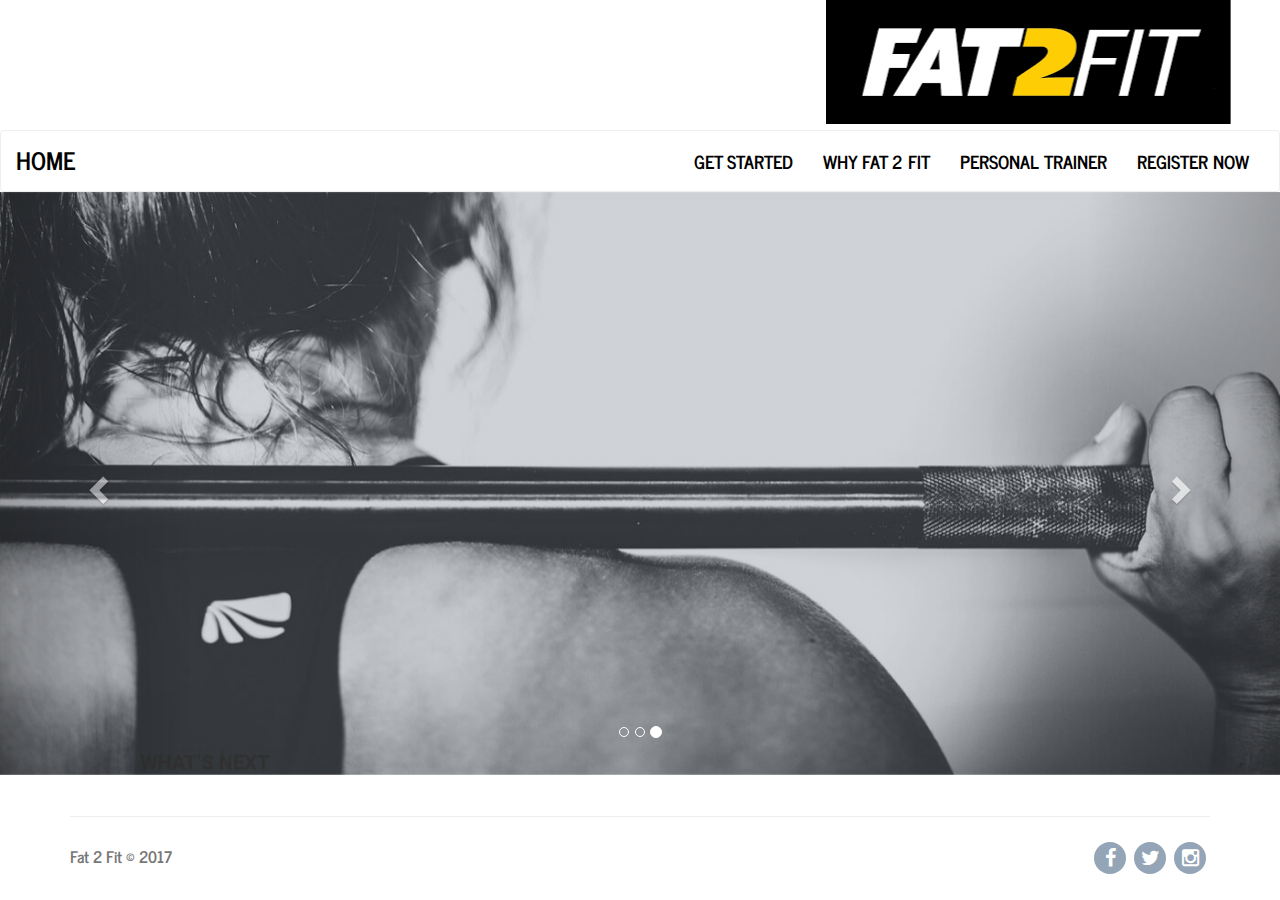
<file: index.html>
﻿<!DOCTYPE html>
<html>

<head>
    <meta charset="utf-8">
    <meta name="viewport" content="width=device-width, initial-scale=1.0">
    <title>FAT 2 FIT</title>
    <link rel="stylesheet" href="assets/bootstrap/css/bootstrap.min.css">
    <link rel="stylesheet" href="assets/fonts/font-awesome.min.css">
    <link rel="stylesheet" href="assets/css/user.css">
</head>

<body><marquee behavior="alternate"><img src="assets/img/FAT2FIT.png">
  </marquee >  <nav class="navbar navbar-default">
        <div class="container-fluid">
            <div class="navbar-header"><a class="navbar-brand navbar-link" href="index.html">Home </a>
                <button class="navbar-toggle collapsed" data-toggle="collapse" data-target="#navcol-2"><span class="sr-only">Toggle navigation</span><span class="icon-bar"></span><span class="icon-bar"></span><span class="icon-bar"></span></button>
            </div>
            <div class="collapse navbar-collapse" id="navcol-2">
                <ul class="nav navbar-nav navbar-right">
                    <li role="presentation"><a href="get.html">GET STARTED</a></li>
                    <li  role="presentation"><a href="why.html">WHY FAT 2 FIT</a></li>
                                        <li role="presentation"><a href="train.html">PERSONAL TRAINER</a></li>
                    <li role="presentation"><a href="register.html">REGISTER NOW</a></li>
                                    </ul>
            </div>
        </div>
    </nav>
    <div class="carousel slide" data-ride="carousel" id="carousel-1">
        <div class="carousel-inner" role="listbox">
            <div class="item"><img src="assets/img/slider1.jpg" alt="Slide Image" width="1400" height="576"></div>
            <div class="item"><img src="assets/img/slider2.jpg" alt="Slide Image" width="1400" height="576"></div>
            <div class="item active"><img src="assets/img/slider3.jpg" alt="Slide Image" width="1400" height="576"></div>
        </div>
        <div><a class="left carousel-control" href="#carousel-1" role="button" data-slide="prev"><i class="glyphicon glyphicon-chevron-left"></i><span class="sr-only">Previous</span></a>
            <a class="right carousel-control" href="#carousel-1" role="button" data-slide="next"><i class="glyphicon glyphicon-chevron-right"></i><span class="sr-only">Next</span></a>
        </div>
        <ol class="carousel-indicators">
            <li data-target="#carousel-1" data-slide-to="0"></li>
            <li data-target="#carousel-1" data-slide-to="1"></li>
            <li data-target="#carousel-1" data-slide-to="2" class="active"></li>
        </ol>
    </div>
    <footer class="site-footer">
        <div class="container">
            <hr>
            <div class="row">
                <div class="col-sm-6">
                    <h5>Fat 2 Fit © 2017</h5></div>
                <div class="col-sm-6 social-icons"><a href="#"><i class="fa fa-facebook"></i></a><a href="#"><i class="fa fa-twitter"></i></a><a href="#"><i class="fa fa-instagram"></i></a></div>
            </div>
        </div>
    </footer>
    <script src="assets/js/jquery.min.js"></script>
    <script src="assets/bootstrap/js/bootstrap.min.js"></script>
</body>

</html>
</file>
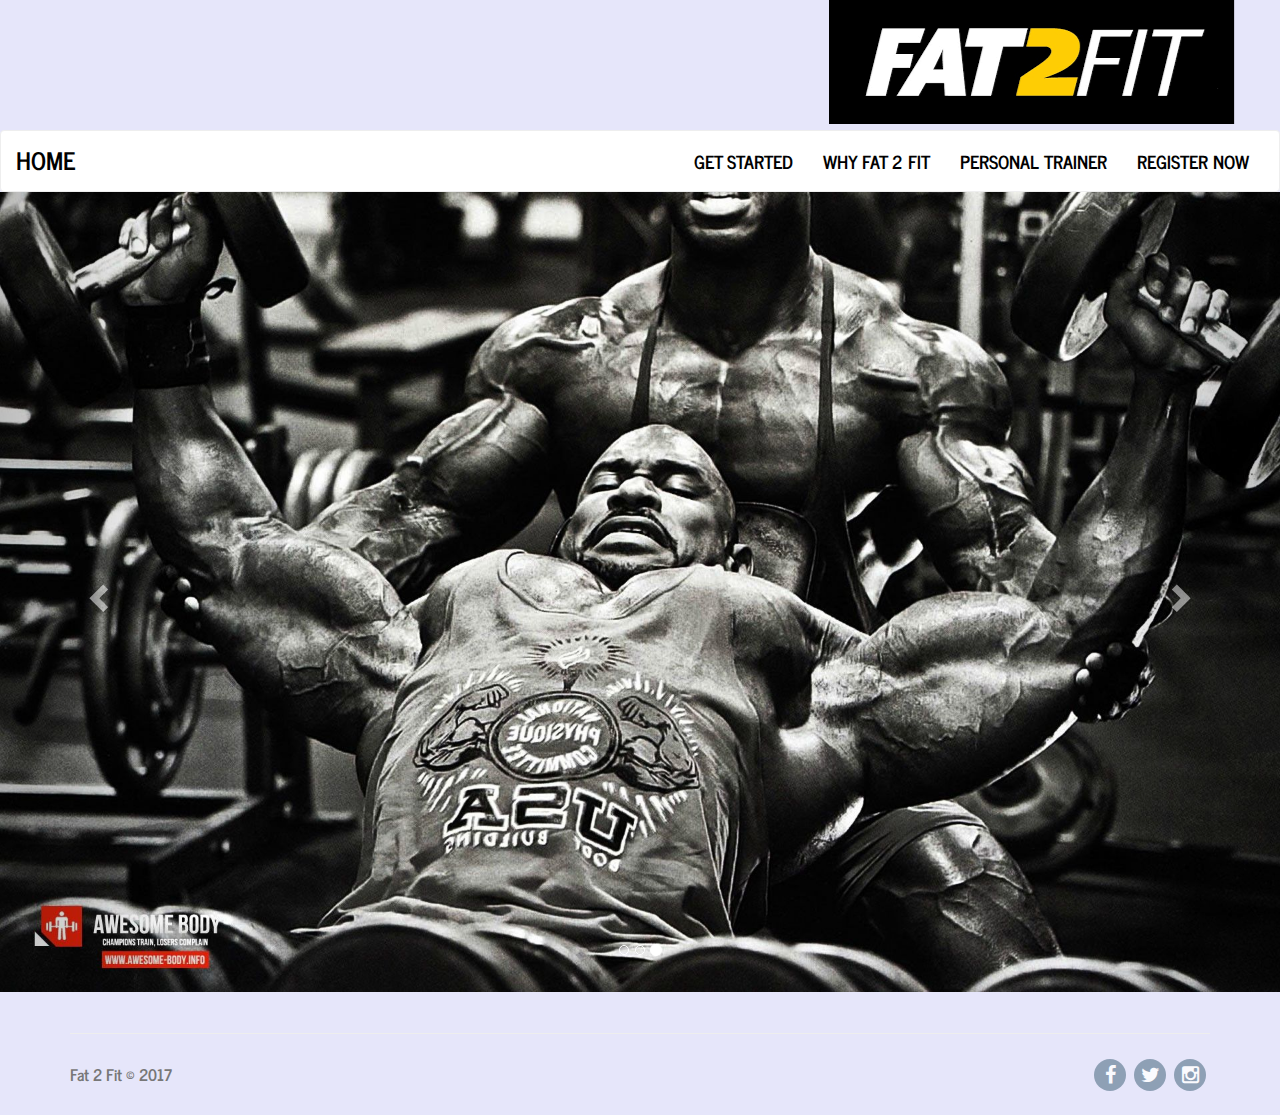
<file: get.html>
﻿<!DOCTYPE html>
<html>

<head>
    <meta charset="utf-8">
    <meta name="viewport" content="width=device-width, initial-scale=1.0">
    <title>GET STARTED</title>
    <link rel="stylesheet" href="assets/bootstrap/css/bootstrap.min.css">
    <link rel="stylesheet" href="assets/fonts/font-awesome.min.css">
    <link rel="stylesheet" href="assets/css/user.css">
    <link rel="stylesheet" href="assets/css/Pretty-Registration-Form.css">
</head>

<body style="background-color:#E6E6FA"><marquee behavior="alternate"><img src="assets/img/FAT2FIT.png">
  </marquee>   <nav class="navbar navbar-default">
        <div class="container-fluid">
            <div class="navbar-header"><a class="navbar-brand navbar-link" href="index.html">Home </a>
                <button class="navbar-toggle collapsed" data-toggle="collapse" data-target="#navcol-2"><span class="sr-only">Toggle navigation</span><span class="icon-bar"></span><span class="icon-bar"></span><span class="icon-bar"></span></button>
            </div>
            <div class="collapse navbar-collapse" id="navcol-2">
                <ul class="nav navbar-nav navbar-right">
                    <li role="presentation"><a href="get.html">GET STARTED</a></li>
                    <li  role="presentation"><a href="why.html">WHY FAT 2 FIT</a></li>
                    <li role="presentation"><a href="train.html">PERSONAL TRAINER</a></li>
                    <li role="presentation"><a href="register.html">REGISTER NOW</a></li>
                               </ul>
            </div>
        </div>
    </nav>
    <div class="carousel slide" data-ride="carousel" id="carousel-1">
        <div class="carousel-inner" role="listbox">
            <div class="item"><img src="assets/img/1.jpg" alt="Slide Image" width="1400" height="576"></div>
            <div class="item"><img src="assets/img/2.jpg" alt="Slide Image" width="1400" height="576"></div>
            <div class="item active"><img src="assets/img/4.jpg" alt="Slide Image" width="1400" height="576"></div>
        </div>
        <div><a class="left carousel-control" href="#carousel-1" role="button" data-slide="prev"><i class="glyphicon glyphicon-chevron-left"></i><span class="sr-only">Previous</span></a>
            <a class="right carousel-control" href="#carousel-1" role="button" data-slide="next"><i class="glyphicon glyphicon-chevron-right"></i><span class="sr-only">Next</span></a>
        </div>
        <ol class="carousel-indicators">
            <li data-target="#carousel-1" data-slide-to="0"></li>
            <li data-target="#carousel-1" data-slide-to="1"></li>
            <li data-target="#carousel-1" data-slide-to="2" class="active"></li>
        </ol>
    </div>
    <footer class="site-footer">
        <div class="container">
            <hr>
            <div class="row">
                <div class="col-sm-6">
                    <h5>Fat 2 Fit © 2017</h5></div>
                <div class="col-sm-6 social-icons"><a href="#"><i class="fa fa-facebook"></i></a><a href="#"><i class="fa fa-twitter"></i></a><a href="#"><i class="fa fa-instagram"></i></a></div>
            </div>
        </div>
    </footer>
    <script src="assets/js/jquery.min.js"></script>
    <script src="assets/bootstrap/js/bootstrap.min.js"></script>
</body>

</html>
</file>
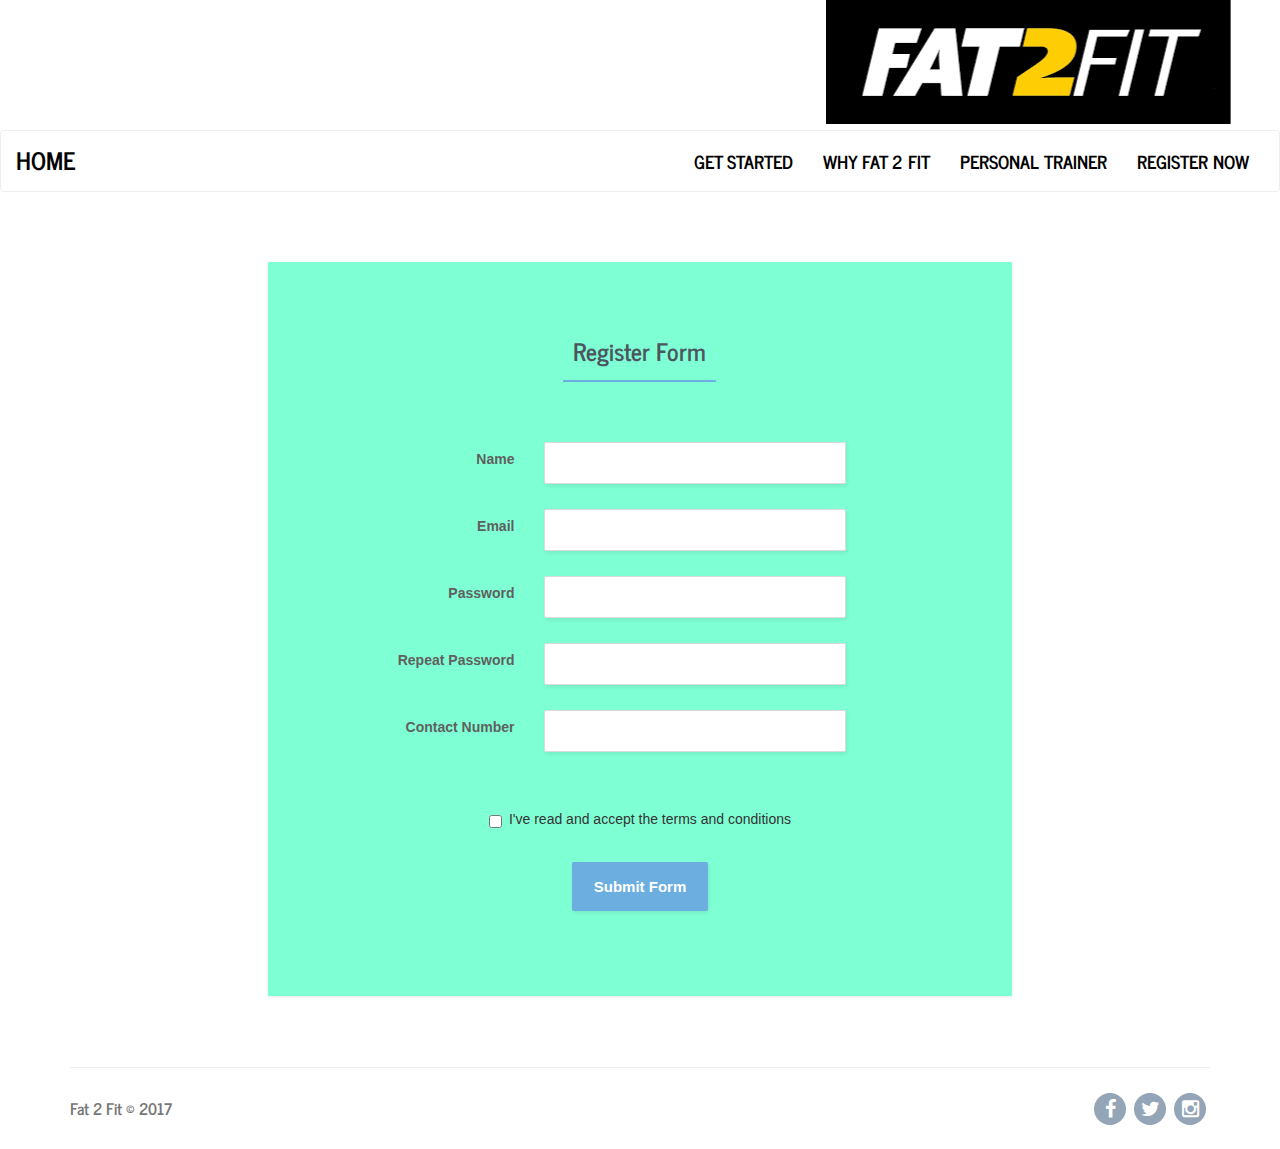
<file: register.html>
﻿<!DOCTYPE html>
<html>

<head>
    <meta charset="utf-8">
    <meta name="viewport" content="width=device-width, initial-scale=1.0">
    <title>Register to FAT 2 FIT</title>
    <link rel="stylesheet" href="assets/bootstrap/css/bootstrap.min.css">
    <link rel="stylesheet" href="assets/fonts/font-awesome.min.css">
    <link rel="stylesheet" href="assets/css/user.css">
    <link rel="stylesheet" href="assets/css/Pretty-Registration-Form.css">
</head>

<body><marquee behavior="alternate"><img src="assets/img/FAT2FIT.png">
  </marquee>   <nav class="navbar navbar-default">
        <div class="container-fluid">
            <div class="navbar-header"><a class="navbar-brand navbar-link" href="index.html">Home </a>
                <button class="navbar-toggle collapsed" data-toggle="collapse" data-target="#navcol-2"><span class="sr-only">Toggle navigation</span><span class="icon-bar"></span><span class="icon-bar"></span><span class="icon-bar"></span></button>
            </div>
            <div class="collapse navbar-collapse" id="navcol-2">
                <ul class="nav navbar-nav navbar-right">
                    <li role="presentation"><a href="get.html">GET STARTED</a></li>
                    <li  role="presentation"><a href="why.html">WHY FAT 2 FIT</a></li>
                                       <li role="presentation"><a href="train.html">PERSONAL TRAINER</a></li>
                    <li role="presentation"><a href="register.html">REGISTER NOW</a></li>
                    
                </ul>
            </div>
        </div>
    </nav>
    <footer class="site-footer">
        <div class="row register-form">
            <div class="col-md-8 col-md-offset-2">
                <form class="form-horizontal custom-form">
                    <h1>Register Form</h1>
                    <div class="form-group">
                        <div class="col-sm-4 label-column">
                            <label class="control-label" for="name-input-field">Name </label>
                        </div>
                        <div class="col-sm-6 input-column">
                            <input class="form-control" type="text">
                        </div>
                    </div>
                    <div class="form-group">
                        <div class="col-sm-4 label-column">
                            <label class="control-label" for="email-input-field">Email </label>
                        </div>
                        <div class="col-sm-6 input-column">
                            <input class="form-control" type="email">
                        </div>
                    </div>
                    <div class="form-group">
                        <div class="col-sm-4 label-column">
                            <label class="control-label" for="pawssword-input-field">Password </label>
                        </div>
                        <div class="col-sm-6 input-column">
                            <input class="form-control" type="password">
                        </div>
                    </div>
                    <div class="form-group">
                        <div class="col-sm-4 label-column">
                            <label class="control-label" for="repeat-pawssword-input-field">Repeat Password </label>
                        </div>
                        <div class="col-sm-6 input-column">
                            <input class="form-control" type="password">
                        </div>
                    </div>
                    <div class="form-group">
                        <div class="col-sm-4 label-column">
                            <label class="control-label" for="email-input-field">Contact Number</label>
                        </div>
                        <div class="col-sm-6 input-column">
                            <input class="form-control" type="email">
                        </div>
                    </div>
                    <div class="form-group"></div>
                    <div class="checkbox">
                        <label>
                            <input type="checkbox">I've read and accept the terms and conditions</label>
                    </div>
                    <button class="btn btn-default submit-button" type="button">Submit Form</button>
                </form>
            </div>
        </div>
        <div class="container">
            <hr>
            <div class="row">
                <div class="col-sm-6">
                    <h5>Fat 2 Fit © 2017</h5></div>
                <div class="col-sm-6 social-icons"><a href="#"><i class="fa fa-facebook"></i></a><a href="#"><i class="fa fa-twitter"></i></a><a href="#"><i class="fa fa-instagram"></i></a></div>
            </div>
        </div>
    </footer>
    <script src="assets/js/jquery.min.js"></script>
    <script src="assets/bootstrap/js/bootstrap.min.js"></script>
</body>

</html>
</file>
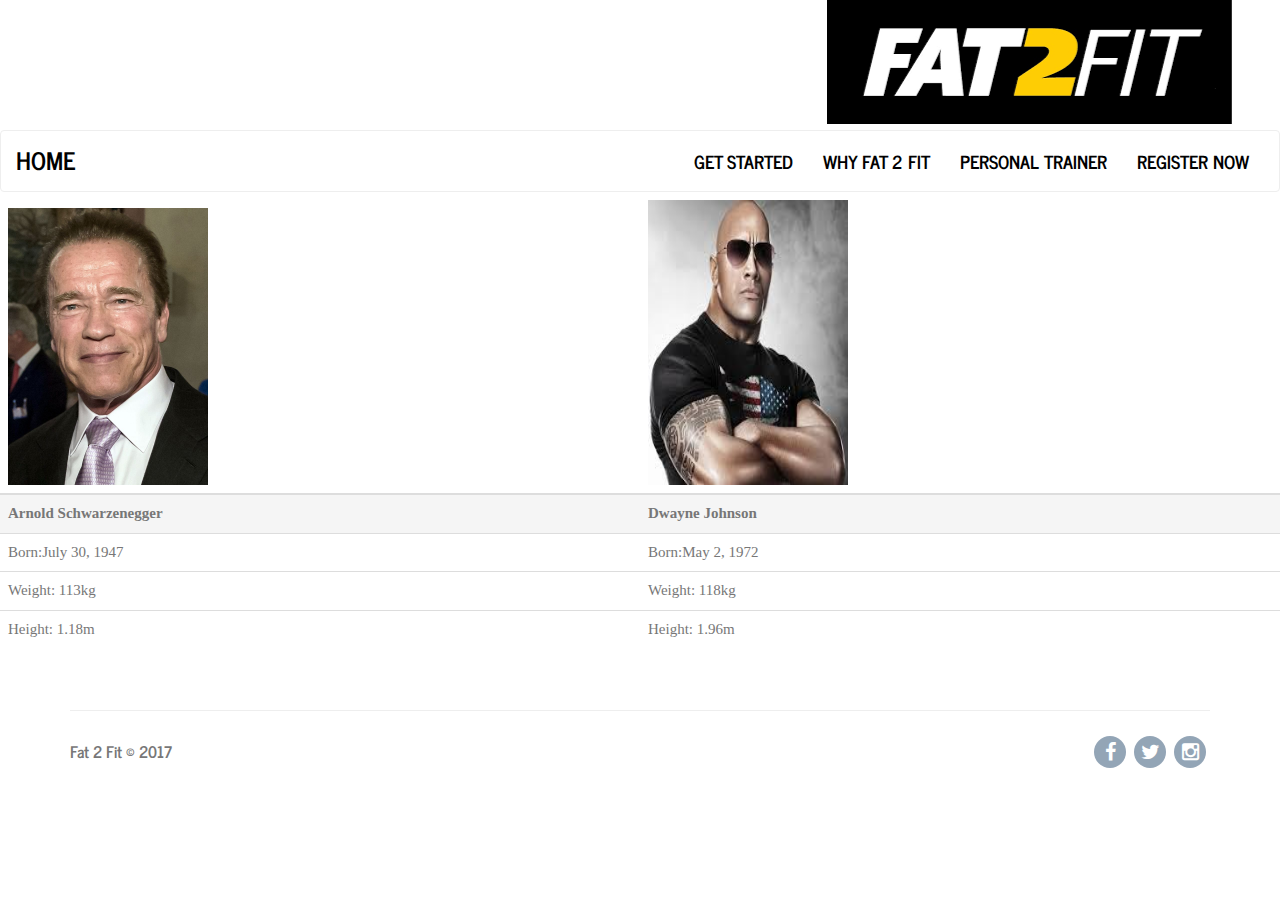
<file: train.html>
﻿<!DOCTYPE html>
<html>

<head>
    <meta charset="utf-8">
    <meta name="viewport" content="width=device-width, initial-scale=1.0">
    <title>FAT 2 FIT TRAINER</title>
    <link rel="stylesheet" href="assets/bootstrap/css/bootstrap.min.css">
    <link rel="stylesheet" href="assets/fonts/font-awesome.min.css">
    <link rel="stylesheet" href="assets/css/user.css">
</head>

<body><marquee behavior="alternate"><img src="assets/img/FAT2FIT.png">
  </marquee>     <nav class="navbar navbar-default">
        <div class="container-fluid">
            <div class="navbar-header"><a class="navbar-brand navbar-link" href="index.html">Home </a>
                <button class="navbar-toggle collapsed" data-toggle="collapse" data-target="#navcol-2"><span class="sr-only">Toggle navigation</span><span class="icon-bar"></span><span class="icon-bar"></span><span class="icon-bar"></span></button>
            </div>
            <div class="collapse navbar-collapse" id="navcol-2">
                <ul class="nav navbar-nav navbar-right">
                    <li role="presentation"><a href="get.html">GET STARTED</a></li>
                    <li role="presentation"><a href="why.html">WHY FAT 2 FIT</a></li>
                                        <li role="presentation"><a href="train.html">PERSONAL TRAINER</a></li>
                    <li role="presentation"><a href="register.html">REGISTER NOW</a></li>
                    
                </ul>
            </div>
        </div>
    </nav>
    <div class="table-responsive">
        <table class="table">
            <thead>
                <tr>
                    <th><img src="assets/img/img.jpg" width="200"></th>
                    <th><img src="assets/img/download (1).jpg" width="200" height="285"></th>
                </tr>
            </thead>
            <tbody>
                <tr>
                    <td class="active"><strong>Arnold Schwarzenegger</strong> </td>
                    <td class="active"><strong>Dwayne Johnson</strong> </td>
                </tr>
                <tr>
                    <td>Born:July 30, 1947 </td>
                    <td>Born:May 2, 1972&nbsp; </td>
                </tr>
                <tr>
                    <td>Weight: 113kg</td>
                    <td>Weight: 118kg</td>
                </tr>
                <tr>
                    <td>Height: 1.18m</td>
                    <td>Height: 1.96m</td>
                </tr>
                <tr></tr>
            </tbody>
        </table>
    </div>
    <footer class="site-footer">
        <div class="container">
            <hr>
            <div class="row">
                <div class="col-sm-6">
                    <h5>Fat 2 Fit © 2017</h5></div>
                <div class="col-sm-6 social-icons"><a href="#"><i class="fa fa-facebook"></i></a><a href="#"><i class="fa fa-twitter"></i></a><a href="#"><i class="fa fa-instagram"></i></a></div>
            </div>
        </div>
    </footer>
    <script src="assets/js/jquery.min.js"></script>
    <script src="assets/bootstrap/js/bootstrap.min.js"></script>
</body>

</html>
</file>
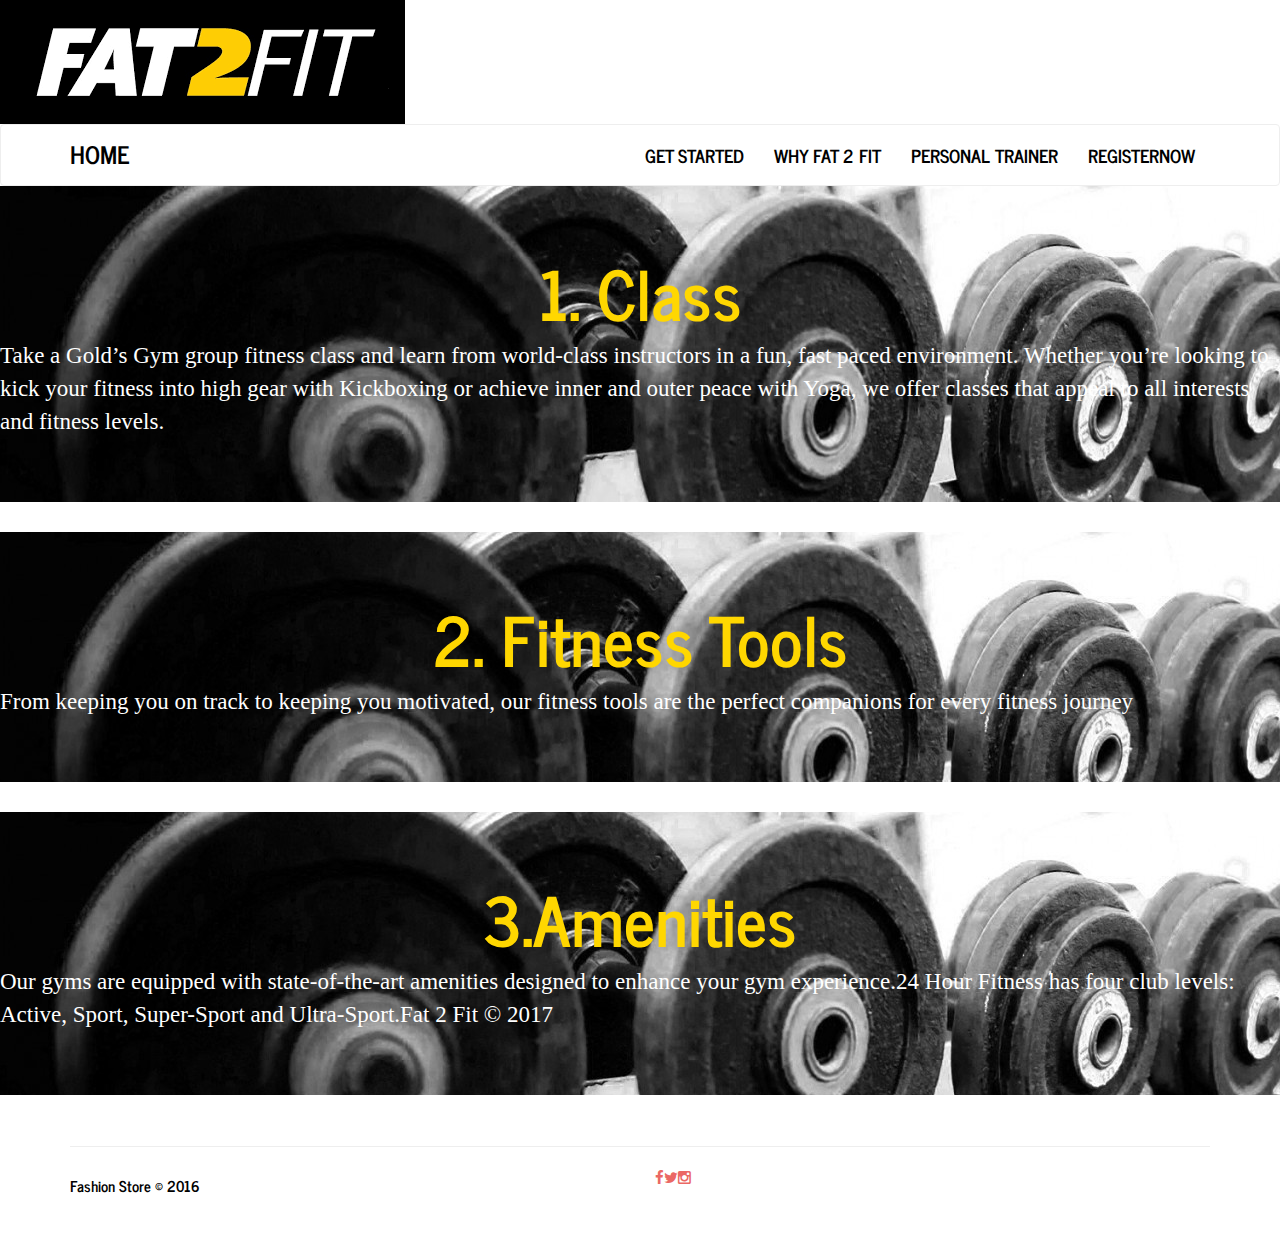
<file: why.html>
<!DOCTYPE html>
<html>

<head>
    <meta charset="utf-8">
    <meta name="viewport" content="width=device-width, initial-scale=1.0">
    <title>Product Page</title>
    <link rel="stylesheet" href="assets/bootstrap/css/bootstrap.min.css">
    <link rel="stylesheet" href="assets/fonts/font-awesome.min.css">
    <link rel="stylesheet" href="assets/css/user.css">
</head>

<body><img src="assets/img/FAT2FIT.png">
    <nav class="navbar navbar-default">
        <div class="container">
            <div class="navbar-header"><a class="navbar-brand navbar-link" href="index.html">HOME </a>
                <button class="navbar-toggle collapsed" data-toggle="collapse" data-target="#navcol-1"><span class="sr-only">Toggle navigation</span><span class="icon-bar"></span><span class="icon-bar"></span><span class="icon-bar"></span></button>
            </div>
            <div class="collapse navbar-collapse" id="navcol-1">
                <ul class="nav navbar-nav navbar-right">
                    <li role="presentation"><a href="get.html">GET STARTED</a></li>
                    <li role="presentation"><a href="#">WHY FAT 2 FIT</a></li>
                    <li role="presentation"><a href="train.html">PERSONAL TRAINER</a></li>
                    <li role="presentation"><a href="register.html">REGISTERNOW </a></li>
                </ul>
            </div>
        </div>
    </nav>
    <div></div>
    <div class="jumbotron" id="img">
        <h1 class="text-center" id="h">1. Class</h1>
        <p id="s" class="s">Take a Gold’s Gym group fitness class and learn from world-class instructors in a fun, fast paced environment. Whether you’re looking to kick your fitness into high gear with Kickboxing or achieve inner and outer peace with Yoga, we offer classes
            that appeal to all interests and fitness levels. </p>
        <p></p>
    </div>
    <div class="jumbotron" id="img">
        <h1 class="text-center" id="h">2. Fitness Tools</h1>
        <p id="s" class="s">From keeping you on track to keeping you motivated, our fitness tools are the perfect companions for every fitness journey </p>
        <p></p>
    </div>
    <div class="jumbotron" id="img">
        <h1 class="text-center" id="h">3.Amenities </h1>
        <p id="s" class="s">Our gyms are equipped with state-of-the-art amenities designed to enhance your gym experience.24 Hour Fitness has four club levels: Active, Sport, Super-Sport and Ultra-Sport.Fat 2 Fit © 2017 </p>
        <p></p>
    </div>
    <div></div>
    <div></div>
    <div class="container">
        <hr>
        <div class="row">
            <div class="col-sm-6">
                <h5>Fashion Store © 2016</h5></div>
            <div class="col-sm-6 social-icons"><a href="#"><i class="fa fa-facebook"></i></a><a href="#"><i class="fa fa-twitter"></i></a><a href="#"><i class="fa fa-instagram"></i></a></div>
        </div>
    </div>
    <footer class="site-footer"></footer>
    <script src="assets/js/jquery.min.js"></script>
    <script src="assets/bootstrap/js/bootstrap.min.js"></script>
</body>

</html>
</file>
<file: assets/css/user.css>
.breadcrumb{
  text-align:center;
  background-color:transparent;
  border-bottom:1px solid #eee;
  padding-top:12px;
  padding-bottom:12px;
  margin-bottom:40px;
}

nav.navbar.navbar-default{
  margin-bottom:0px;
}

@media (min-width:992px) {
  .product h2{
    margin-top:0;
  }
}

.navbar .navbar-brand{
  font-size:24px;
  line-height:18px;
}

.reviewer-name{
  margin-right:10px;
}

.site-footer{
  padding:20px 0;
  text-align:center;
}

@media (min-width:768px) {
  .site-footer h5{
    text-align:left;
  }
}

.site-footer h5{
  color:inherit;
  font-size:16px;
}

.site-footer .social-icons a:hover{
  opacity:1;
}

.site-footer .social-icons a{
  display:inline-block;
  width:32px;
  border:none;
  font-size:20px;
  border-radius:50%;
  margin:4px;
  color:#fff;
  text-align:center;
  background-color:#798FA5;
  height:32px;
  opacity:0.8;
  line-height:32px;
}

@media (min-width:768px) {
  .site-footer .social-icons{
    text-align:right;
  }
}

.btn.write-review{
  float:right;
  margin-top:-6px;
}

div#img.jumbotron{
}

div#img.jumbotron{
  background-image:url(../../assets/img/a.jpg);
}

h1#h.text-center{
  color:gold;
}

p#s.s{
  color:white;
}
</file>
<file: assets/css/Pretty-Registration-Form.css>
.register-form form.custom-form{
  padding:55px;
  box-sizing:border-box;
  background-color:	#7FFFD4;
  box-shadow:0 1px 3px 0 rgba(0, 0, 0, 0.1);
  font:bold 14px sans-serif;
  text-align:center;
  margin:50px;
  color:#333;
}

@media (max-width:400px) {
  .register-form form.custom-form{
    padding:55px 10px;
  }
}

.register-form .custom-form h1{
  display:inline-block;
  color:#4c565e;
  font-size:24px;
  font-weight:bold;
  padding:0 10px 15px;
  margin-bottom:60px;
  border-bottom:2px solid rgb(108, 174, 224);
}

.register-form .custom-form .form-group{
  margin-bottom:25px;
}

.register-form .custom-form .label-column{
  text-align:right;
  color:#5F5F5F;
}

@media (max-width:768px) {
  .register-form .custom-form .label-column{
    text-align:left;
  }
}

.register-form .custom-form .input-column{
  color:#5f5f5f;
  text-align:left;
}

.register-form .custom-form .input-column input{
  color:#5f5f5f;
  box-shadow:1px 2px 4px 0 rgba(0, 0, 0, 0.08);
  padding:12px;
  border:1px solid #dbdbdb;
  border-radius:2px;
  height:42px;
}

.register-form .custom-form .dropdown .dropdown-toggle{
  background:#fff;
  border:1px solid #dbdbdb;
  box-shadow:1px 2px 4px 0 rgba(0, 0, 0, 0.08);
  color:#333;
  outline:none;
}

.register-form .custom-form .dropdown ul{
  background:#fff;
}

.register-form .custom-form .dropdown ul li a{
  background:#fff;
  color:#333;
  opacity:0.8;
}

.register-form .custom-form .dropdown ul li a:hover{
  opacity:1;
}

.register-form .custom-form .submit-button{
  border-radius:2px;
  background:#6caee0;
  color:#ffffff;
  font-weight:bold;
  box-shadow:1px 2px 4px 0 rgba(0, 0, 0, 0.08);
  padding:14px 22px;
  border:0;
  margin:30px;
  outline:none;
}
</file>
